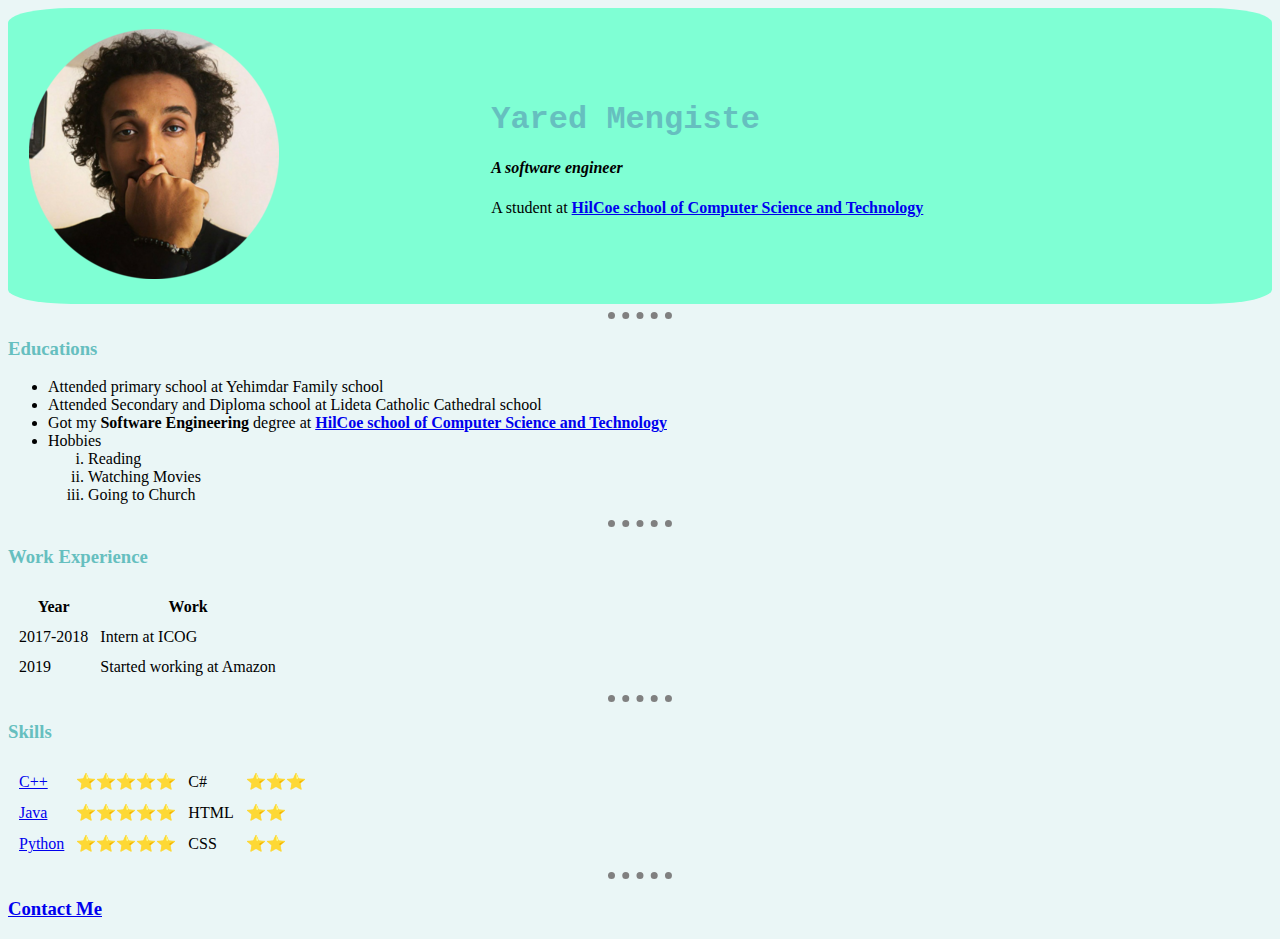
<file: index.html>
<!DOCTYPE html>
<html lang="en">
  <head>
    <meta charset="UTF-8" />
    <meta name="viewport" content="width=device-width, initial-scale=1.0" />
    <title>Yared Mengiste</title>
    <link rel="stylesheet" href="css/style.css" />
  </head>
  <body>
    <table class="profileTable circular" cellspacing="20" >
      <tr>
        <td>
          <img src="image/yared.png" alt=" A pic of me" />
        </td>
        <td>
          <h1>Yared Mengiste</h1>
          <h4><em>A software engineer </em><br /></h4>

          <p>
            A student at
            <strong
              ><a href="https://hilcoe.net/"
                >HilCoe school of Computer Science and Technology</a
              ></strong
            >
          </p>
        </td>
      </tr>
    </table>
    <hr />
    <h3>Educations</h3>
    <ul>
      <li>Attended primary school at Yehimdar Family school <br /></li>
      <li>
        Attended Secondary and Diploma school at Lideta Catholic Cathedral
        school <br />
      </li>
      <li>
        Got my
        <strong>Software Engineering</strong>
        degree at
        <strong
          ><a href="https://hilcoe.net/"
            >HilCoe school of Computer Science and Technology</a
          ></strong
        >
      </li>
      <li>
        Hobbies
        <ol type="i">
          <li>Reading</li>
          <li>Watching Movies</li>
          <li>Going to Church</li>
        </ol>
      </li>
    </ul>
    <hr />
    <h3>Work Experience</h3>
    <table cellspacing="10">
      <thead>
        <tr>
          <th>Year</th>
          <th>Work</th>
        </tr>
      </thead>
      <tbody>
        <tr>
          <td>2017-2018</td>
          <td>Intern at ICOG</td>
        </tr>
        <tr>
          <td>2019</td>
          <td>Started working at Amazon</td>
        </tr>
      </tbody>
    </table>
    <hr />
    <h3>Skills</h3>
    <table cellspacing="10" >
      <tr>
        <td>
          <a href="https://github.com/Yared-Mengiste/New-folder--3-">C++</a>
        </td>
        <td>⭐⭐⭐⭐⭐</td>
        <td>C#</td>
        <td>⭐⭐⭐</td>
      </tr>

      <tr>
        <td>
          <a href="https://github.com/Yared-Mengiste/EventOrganizer">Java</a>
        </td>
        <td>⭐⭐⭐⭐⭐</td>
        <td>HTML</td>
        <td>⭐⭐</td>
      </tr>

      <tr>
        <td>
          <a
            href="https://github.com/Yared-Mengiste/Cheap-Flight-Finder/tree/master"
            >Python</a
          >
        </td>
        <td>⭐⭐⭐⭐⭐</td>
        <td>CSS</td>
        <td>⭐⭐</td>
      </tr>
    </table>
    <hr />
    <h3><a href="contact.html">Contact Me</a></h3>
  </body>
</html>
</file>
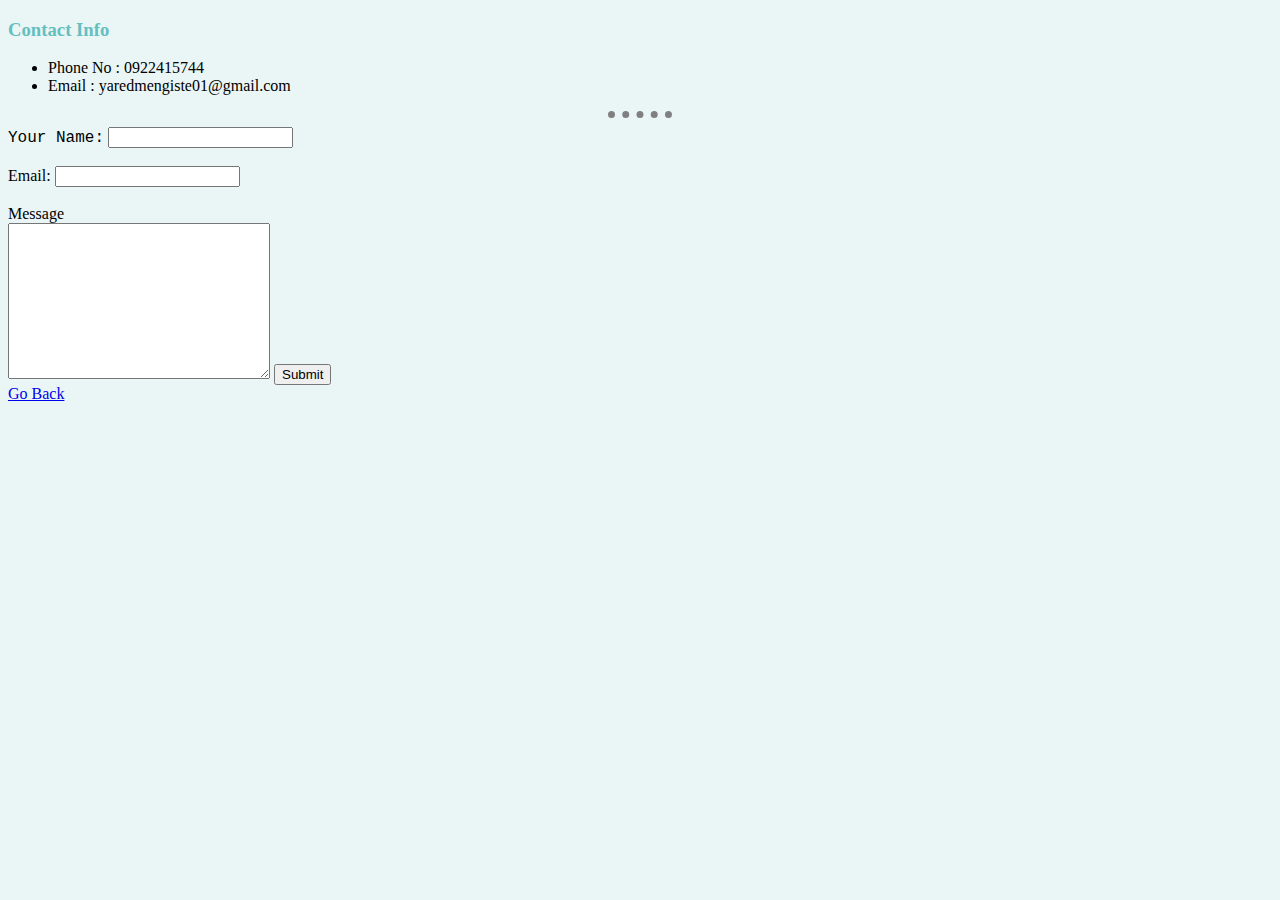
<file: contact.html>
<!DOCTYPE html>
<html lang="en">
  <head>
    <meta charset="UTF-8" />
    <meta name="viewport" content="width=device-width, initial-scale=1.0" />
    <title>Contact Info</title>
    <link rel="stylesheet" href="css/style.css" />
  </head>
  <body>
    <h3>Contact Info</h3>
    <ul>
      <li>Phone No : 0922415744</li>
      <li>Email : yaredmengiste01@gmail.com</li>
    </ul>
    <hr size="3" noshade />
    <form
      action="mailto:stoicyared@gmail.com"
      method="post"
      enctype="text/plain"
    >
      <label for="inputname" id="justIdExample">Your Name:</label>
      <input type="text" name="yourName" id="inputname" /><br /><br />
      <label for="inputhere">Email:</label>
      <input type="email" name="yourMail" id="inputhere" />
      <br /><br />
      <label for="message">Message</label><br />
      <textarea name="yourMessage" rows="10" cols="30" id="message"></textarea>
      <input type="submit" />
    </form>
    <a href="begginer.html">Go Back</a>
  </body>
</html>
</file>
<file: css/style.css>
body {
  background-color: #eaf6f6;
}
hr {
  background-color: #eaf6f6;
  border-style: none;
  border-color: gray;
  border-top-style: dotted;
  border-width: 7px;
  width: 5%;
}
h1 {
  color: #66bfbf;
  font-family: "Courier New", Courier, monospace;
}
h2 {
  color: #66bfbf;
}
h3 {
  color: #66bfbf;
}
.profileTable {
  background-color: aquamarine;
  width: 100%;
}
.circular {
  border-radius: 5%;
}
#justIdExample {
  font-family: "Courier New", Courier, monospace;
}
img:hover{
  height: 200px;
}
</file>
